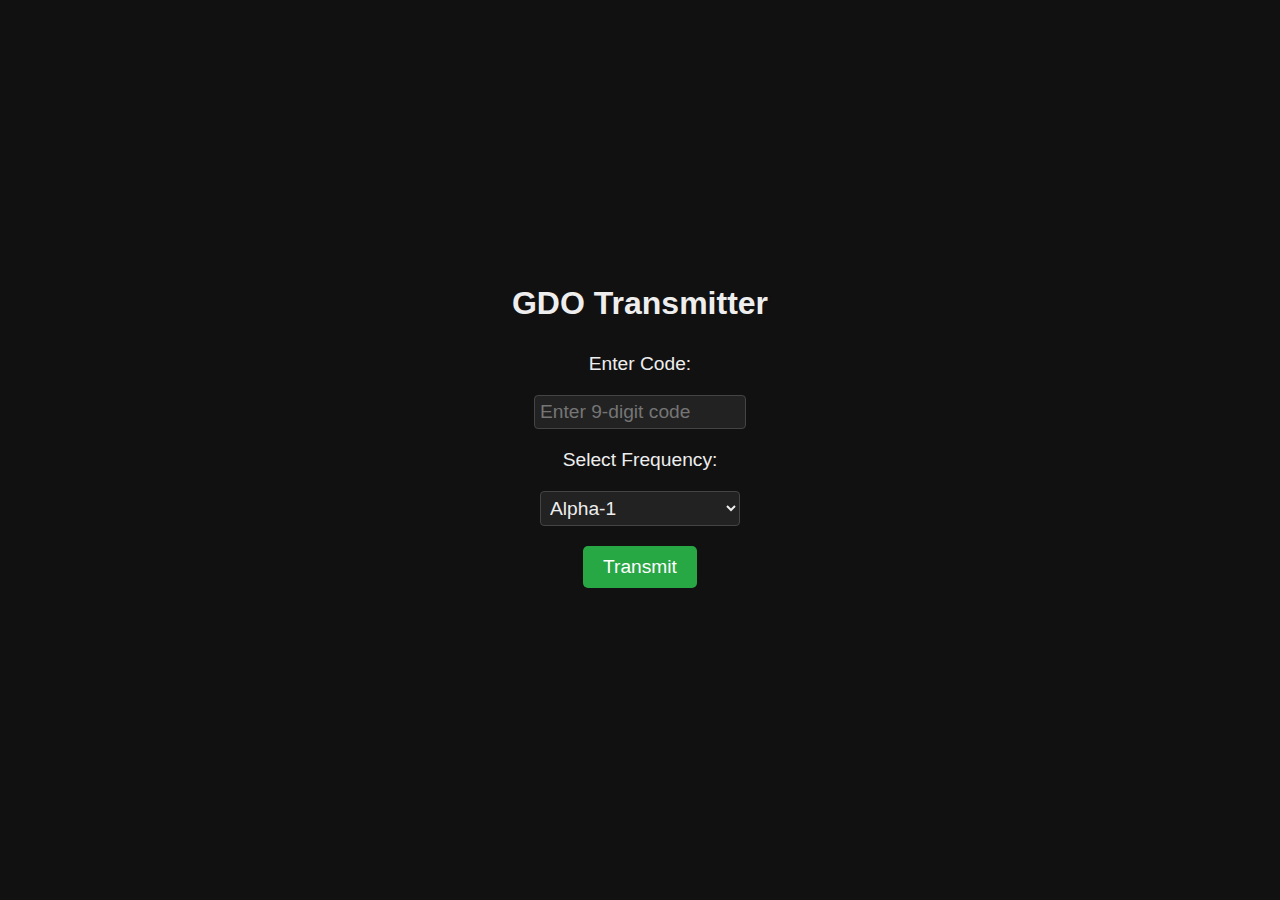
<file: gdo-transmitter/index.html>
<!DOCTYPE html>
<html lang="en">
<head>
  <meta charset="UTF-8" />
  <title>GDO Transmitter</title>
  <style>
    /* Center everything */
    body {
      display: flex;
      flex-direction: column;
      align-items: center;
      justify-content: center;
      height: 100vh;
      font-family: Arial, sans-serif;
      background: #111;
      color: #eee;
      margin: 0;
    }
    label, input, select, button {
      margin: 10px 0;
      font-size: 1.2em;
    }
    input, select {
      padding: 5px;
      width: 200px;
      border-radius: 4px;
      border: 1px solid #444;
      background: #222;
      color: #eee;
    }
    button {
      cursor: pointer;
      padding: 10px 20px;
      background: #28a745;
      border: none;
      border-radius: 5px;
      color: white;
      transition: background 0.3s ease;
    }
    button:disabled {
      background: #555;
      cursor: not-allowed;
    }
    button:hover:not(:disabled) {
      background: #218838;
    }
    #status {
      margin-top: 15px;
      min-height: 24px;
      font-weight: bold;
    }
  </style>
</head>
<body>
  <h1>GDO Transmitter</h1>

  <label for="codeInput">Enter Code:</label>
  <input type="text" id="codeInput" placeholder="Enter 9-digit code" maxlength="9" />

  <label for="frequencySelect">Select Frequency:</label>
  <select id="frequencySelect">
    <option value="alpha-1">Alpha-1</option>
    <option value="bravo-2">Bravo-2</option>
    <option value="charlie-3">Charlie-3</option>
    <option value="delta-4">Delta-4</option>
    <option value="echo-5">Echo-5</option>
  </select>

  <button id="transmitBtn">Transmit</button>

  <div id="status"></div>

  <script type="module" src="transmitter.js"></script>
</body>
</html>
</file>
